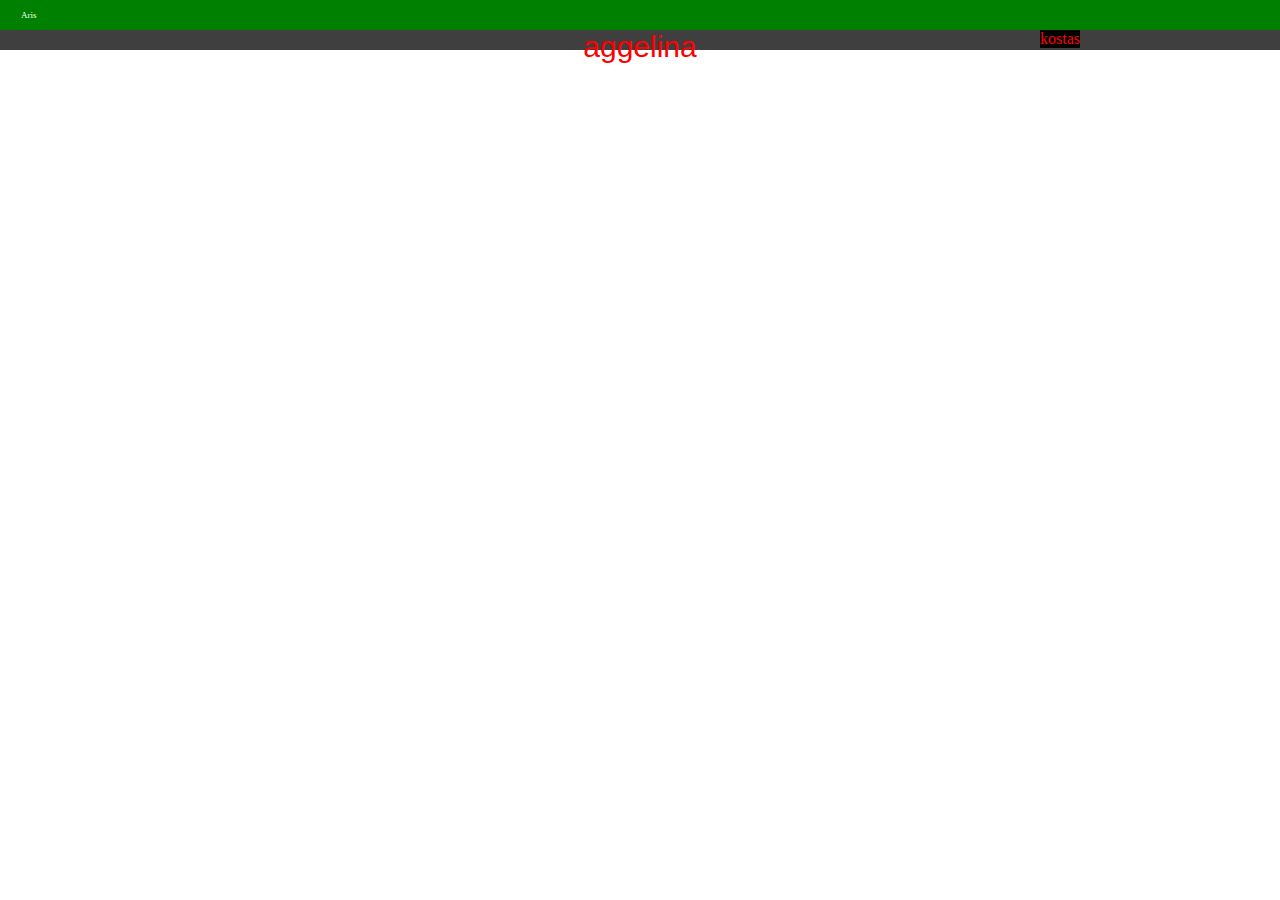
<file: web/index.html>
<!DOCTYPE html>
<html>
    <head>
        <title>
            This is a test
        </title>
        <link rel="stylesheet" href="style.css">
    </head>
    <body>
        <div class="prasinofonto">
            <p>
                Aris
            </p>
        </div>
        <div id="kostas">
            kostas
        </div>
        <div id="aggelina">
            aggelina
        </div>
    </body>
</html>
</file>
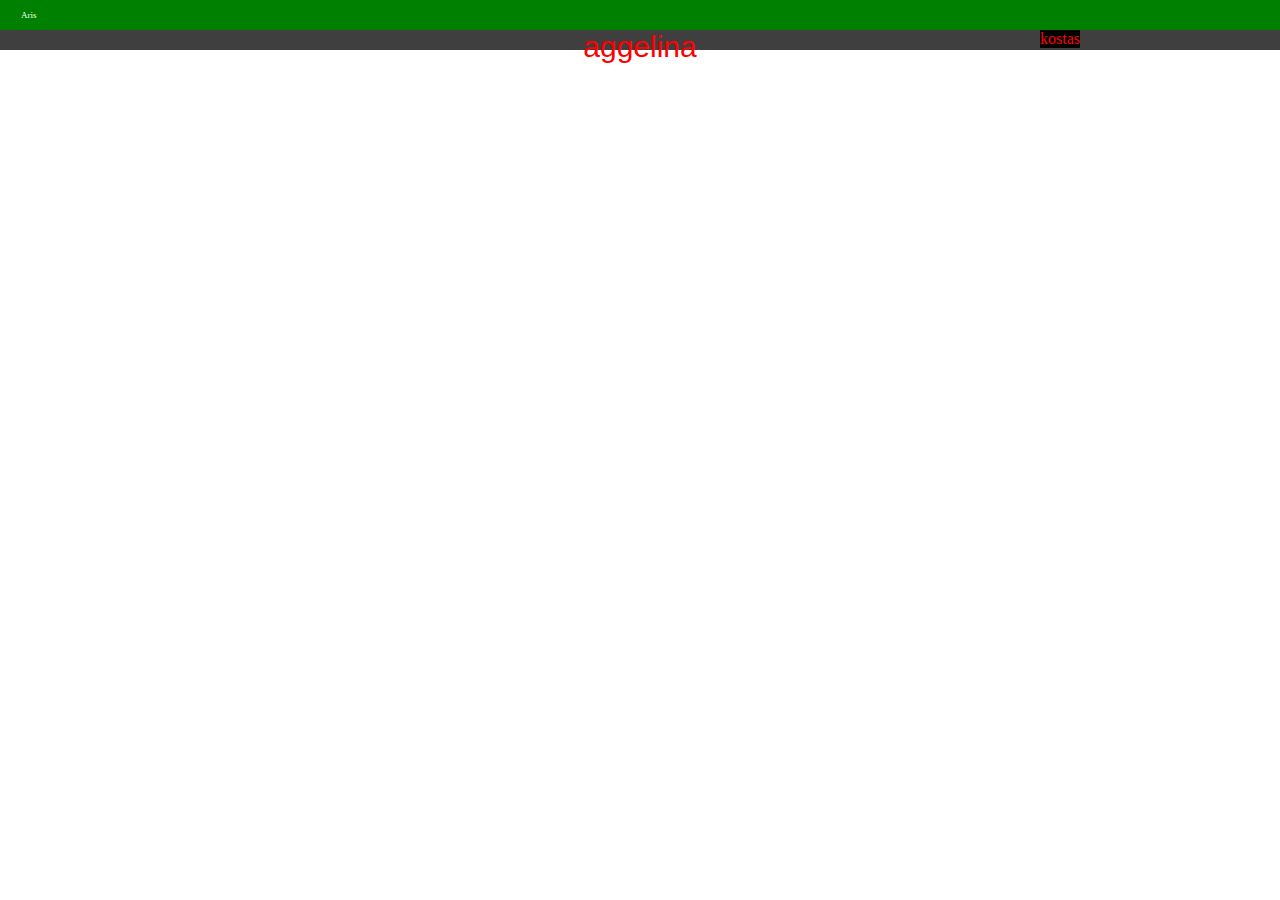
<file: web/simple/index.html>
<!DOCTYPE html>
<html>
    <head>
        <title>
            This is a test
        </title>
        <link rel="stylesheet" href="style.css">
        <script src="script.js"> </script>
    </head>
    <body>
        <div class="prasinofonto">
            <p>
                Aris
            </p>
        </div>
        <div id="kostas">
            kostas
        </div>
        <div id="aggelina">
            aggelina
        </div>
    </body>
</html>
</file>
<file: web/style.css>
#kostas {
    color: red;
    background-color: black;
    position: absolute;
    top: 30px;
    right: 200px;
    z-index: 10;
}

.prasinofonto {
    background-color: green;
    color: white;
    font-size: 9px;
    padding: 1px 1px 1px 21px;
}
body {
    margin: 0px;
}

#aggelina {
    color: red;
    background-color: #3f3f3f;
    z-index: 10;
    font-family: Arial, Helvetica, sans-serif;
    font-size: 30px;
    height: 20px;
    text-align: center;
    vertical-align: center;
}
</file>
<file: web/simple/style.css>
#kostas {
    color: red;
    background-color: black;
    position: absolute;
    top: 30px;
    right: 200px;
    z-index: 10;
}

.prasinofonto {
    background-color: green;
    color: white;
    font-size: 9px;
    padding: 1px 1px 1px 21px;
}
body {
    margin: 0px;
}

#aggelina {
    color: red;
    background-color: #3f3f3f;
    z-index: 10;
    font-family: Arial, Helvetica, sans-serif;
    font-size: 30px;
    height: 20px;
    text-align: center;
    vertical-align: center;
}
</file>
